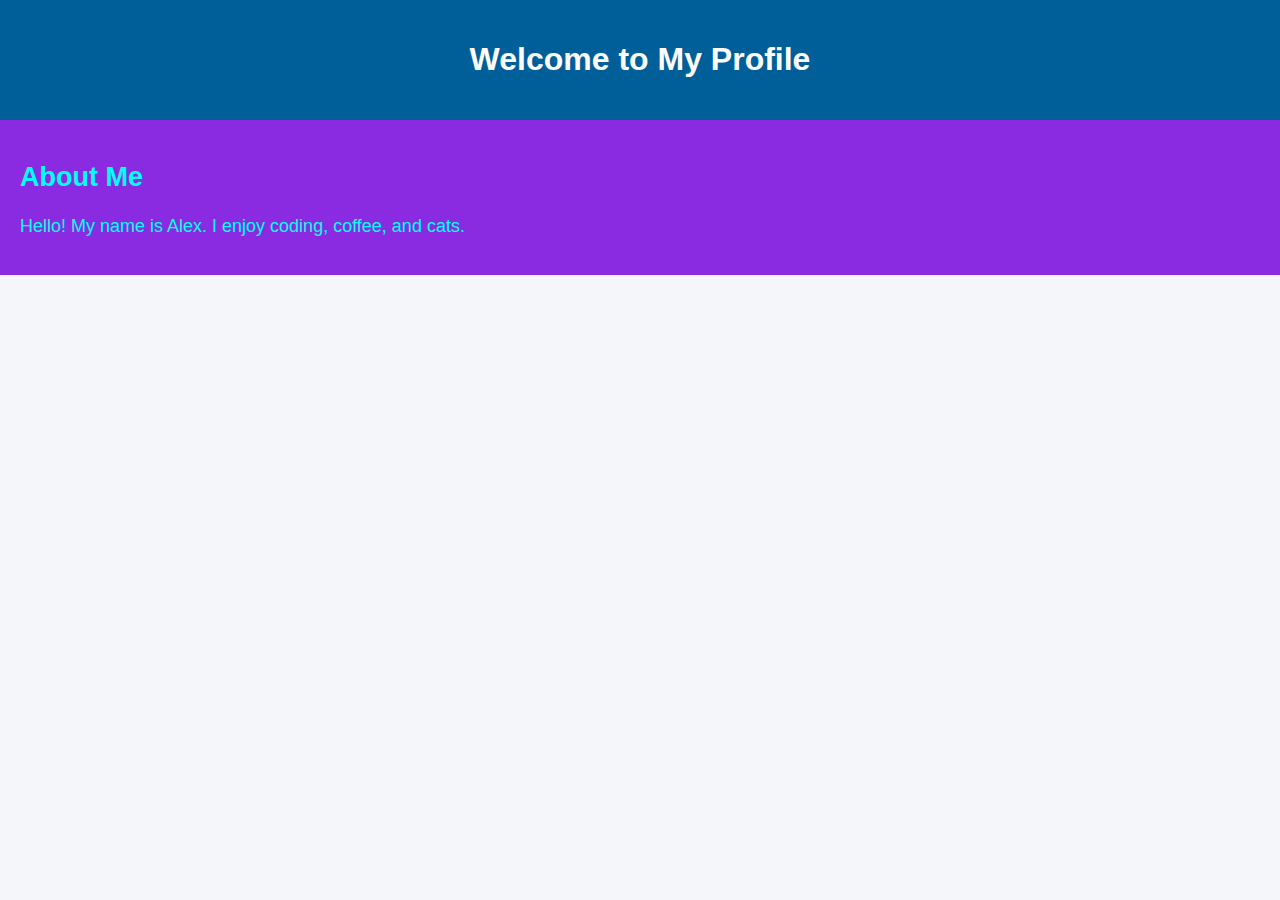
<file: profile_2.html>
<!DOCTYPE html> 

<html lang="en"> 

<head> 

  <meta charset="UTF-8"> 

  <meta name="viewport" content="width=device-width, initial-scale=1.0"> 

  <!-- Link to the external CSS file --> 

  <link rel="stylesheet" href="public/css/profile.css"> 

  <title>My Profile - CSS Example 1</title> 

</head> 

<body> 

  <header> 

    <h1>Welcome to My Profile</h1> 

  </header> 

  <section class="about"> 

    <h2>About Me</h2> 

    <p>Hello! My name is Alex. I enjoy coding, coffee, and cats.</p> 

  </section> 

</body> 

</html>
</file>
<file: public/css/profile.css>
body { 

  margin: 0; 

  font-family: Arial, Helvetica, sans-serif; 

  background-color: #f5f6fa; 

  color: #333; 

} 
header { 

  background-color: #005f99; 

  color: white; 

  text-align: center; 

  padding: 20px; 

} 

section.about {
    background-color: blueviolet;
    padding: 20px;
    font-size: large;
    color: aqua;
}
</file>
